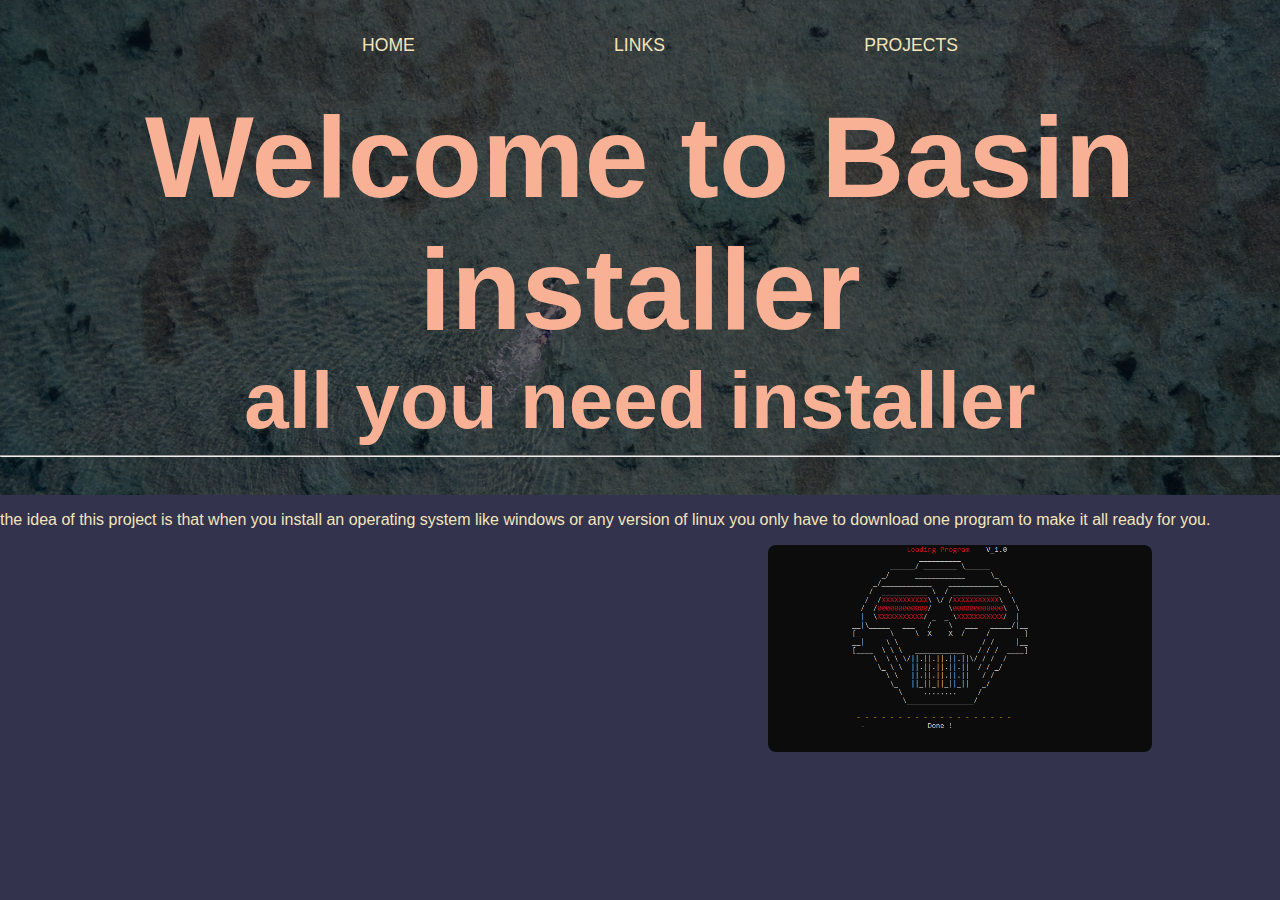
<file: website/index.html>
<html lang="en">
<head>
    <meta charset="UTF-8">
    <meta name="viewport" content="width=device-width, initial-scale=1.0">
    <link rel="stylesheet" type="text/css" href="stylesheet.css">
    <title>Basin installer</title>
</head>
<body>
    
    <header class="main_header">
        <nav class="nav main-nav">
            <ul>
                <li><a href="index.html">HOME</a></li>
                <li><a href="links.html">LINKS</a></li>
                <li><a href="">PROJECTS</a></li>
            </ul>
        </nav>
        <h1 class="greeter greeter-large">

            <big>Welcome to Basin installer</big>
            <br>
            <small>all you need installer</small>
        </h1>
        <hr>
    </header>
     <!--- link group 
     <div id="links">
        <div id='cat'>
         <a href="https://github.com/gladyouraway/afropony" src=>GitHub
         </a> -->

    <div id="intro_text">
    <p>the idea of this project is that when you install an operating system like windows or any version of linux you only have to download one program to make it all ready for you.
        
    </p>
    <img src="web-icons/Capture.PNG">
    </div>
</body>

</html>
</file>
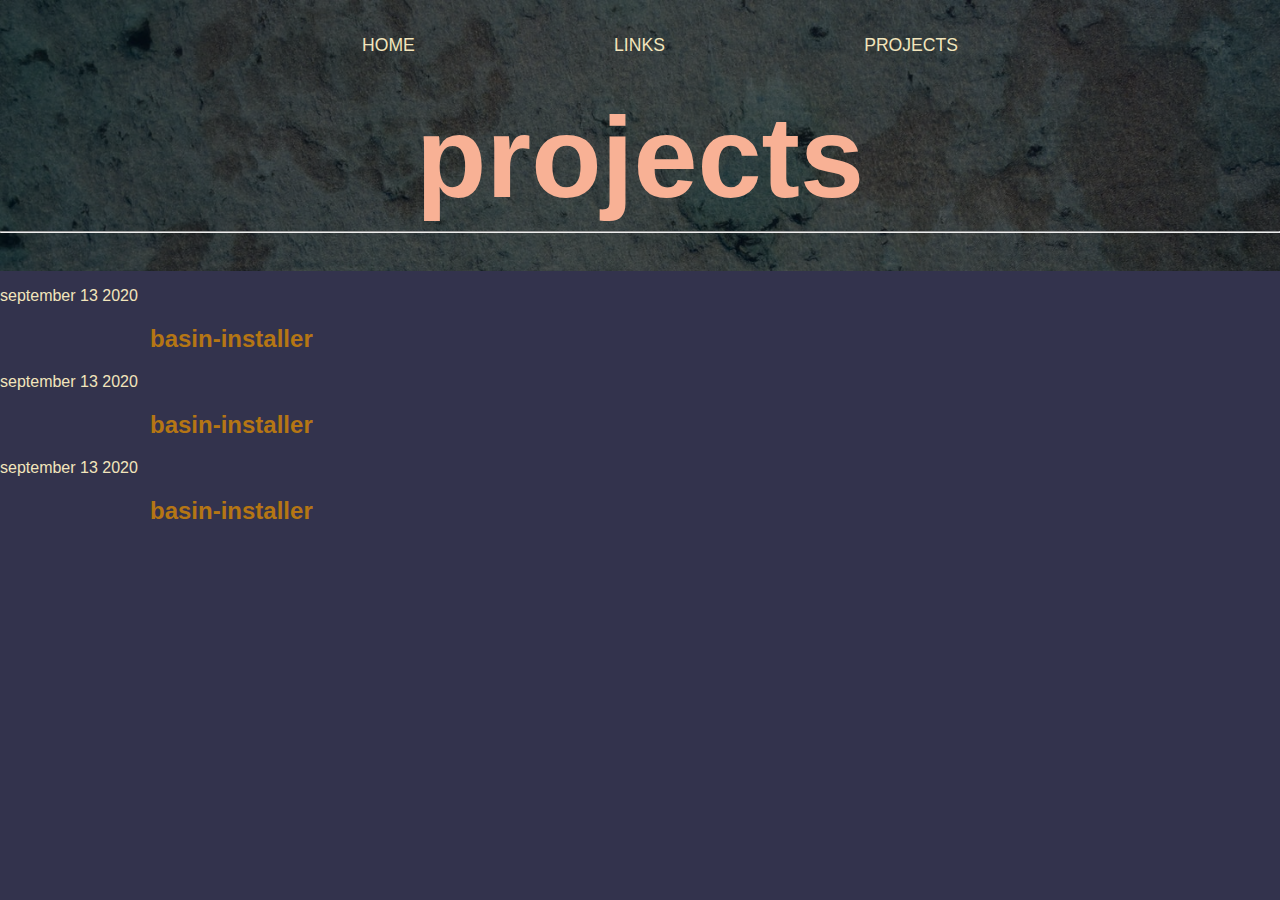
<file: website/projects.html>
<!DOCTYPE html>
<html lang="en">
<head>
    <meta charset="UTF-8">
    <meta name="viewport" content="width=device-width, initial-scale=1.0">
    <title>cards</title>
    <link rel="stylesheet" href="stylesheet.css">
</head>
<body>
 
    <header class="main_header">
        <nav class="nav main-nav">
            <ul>
                <li><a href="index.html">HOME</a></li>
                <li><a href="links.html">LINKS</a></li>
                <li><a href="projects.html">PROJECTS</a></li>
            </ul>
        </nav>
        <h1 class="greeter greeter-large">

            <big>projects</big>
            <br>
        </h1>
        <hr>
    </header>
 
 
 
    <section class="card-list">
        <article class="card">
            <header class="card-header">
                <p>september 13 2020</p>
                <h2>basin-installer</h2>
            </header>
        </article>

        <article class="card">
            <header class="card-header">
                <p>september 13 2020</p>
                <h2>basin-installer</h2>
            </header>
        </article>
        <article class="card">
            <header class="card-header">
                <p>september 13 2020</p>
                <h2>basin-installer</h2>
            </header>
        </article>

    </section>
</body>
</html>
</file>
<file: website/stylesheet.css>
*{
  box-sizing: border-box;
  font-family: 'roboto', sans-serif;
  
}


html,body{
  margin: 0%;
  padding: 0;
}

.nav ul{
  margin: 0;
}

.nav li{
  display: inline;
}

.nav a {
  display: inline-block;
  padding: 2em;
  color: #f2e5bc;
  text-decoration: none;
}

.main-nav li{
  padding: 0 5%;
  text-size-adjust: 40px;
}

img {
  display: block;
  border-radius: 8px;
  margin-left: 60%;
  width: 30%;
}

.main-nav{
  text-align: center;
  font-size: 1.1em;
  font-weight: lighter;
  text-decoration: none;
  border-bottom: rgba(255, 255, 255, .3);
}

.nav a:hover{
  background-color: rgba(255, 255, 255, .3) ;
}

.main_header{
  background-color: rgba(0, 0, 0, .6) ;
  background-image: url("web-icons/header-main.jpg ");
  background-blend-mode: multiply;
  background-size: cover;
  padding-bottom: 30px;
}

.greeter{
  text-align: center;
  margin: 0;
  font-size: 6em;
  color: #f6f2ef;
}

body {
    background-color:  #33334d;
  }
  
h1 {
  text-align: center;
  font-size-adjust: 90px;
  color: #F8B195 ;
}
h1 big{
  color: #F8B195 ;
}

h1 small{
  color: #F8B195 ;
}


  h2{
      color: #b57614;
      margin-left: 150px;
  }
  h3{
      color: #f2e5bc;
  }
  h4{
      color: #f2e5bc;
  }
  p{
    color: #f2e5bc;
  }

  a {
        font-size-adjust: 70px;
      color: #f2e5bc;
  }

  .intro_text{
    text-align: left;
  }

  .btn-group button {
    background-color: #3c3836; /* gray button */
   /* border: 2px solid #ebdbb2; /* white */
    color: white; /* White text */
    padding: 15px 82px; /* Some padding */
    cursor: pointer; /* Pointer/hand icon */
    float: left; /* Float the buttons side by side */
    align-items: stretch;
  }

  
  .btn-group button:not(:last-child) {
    border-right: none; /* Prevent double borders */
  }
  
  /* Clear floats (clearfix hack) */
  .btn-group:after {
    content: "";
    clear: both;
    display: table;
  }
  
  /* Add a background color on hover */
  .btn-group button:hover {
    background-color: #747774;
  }
</file>
